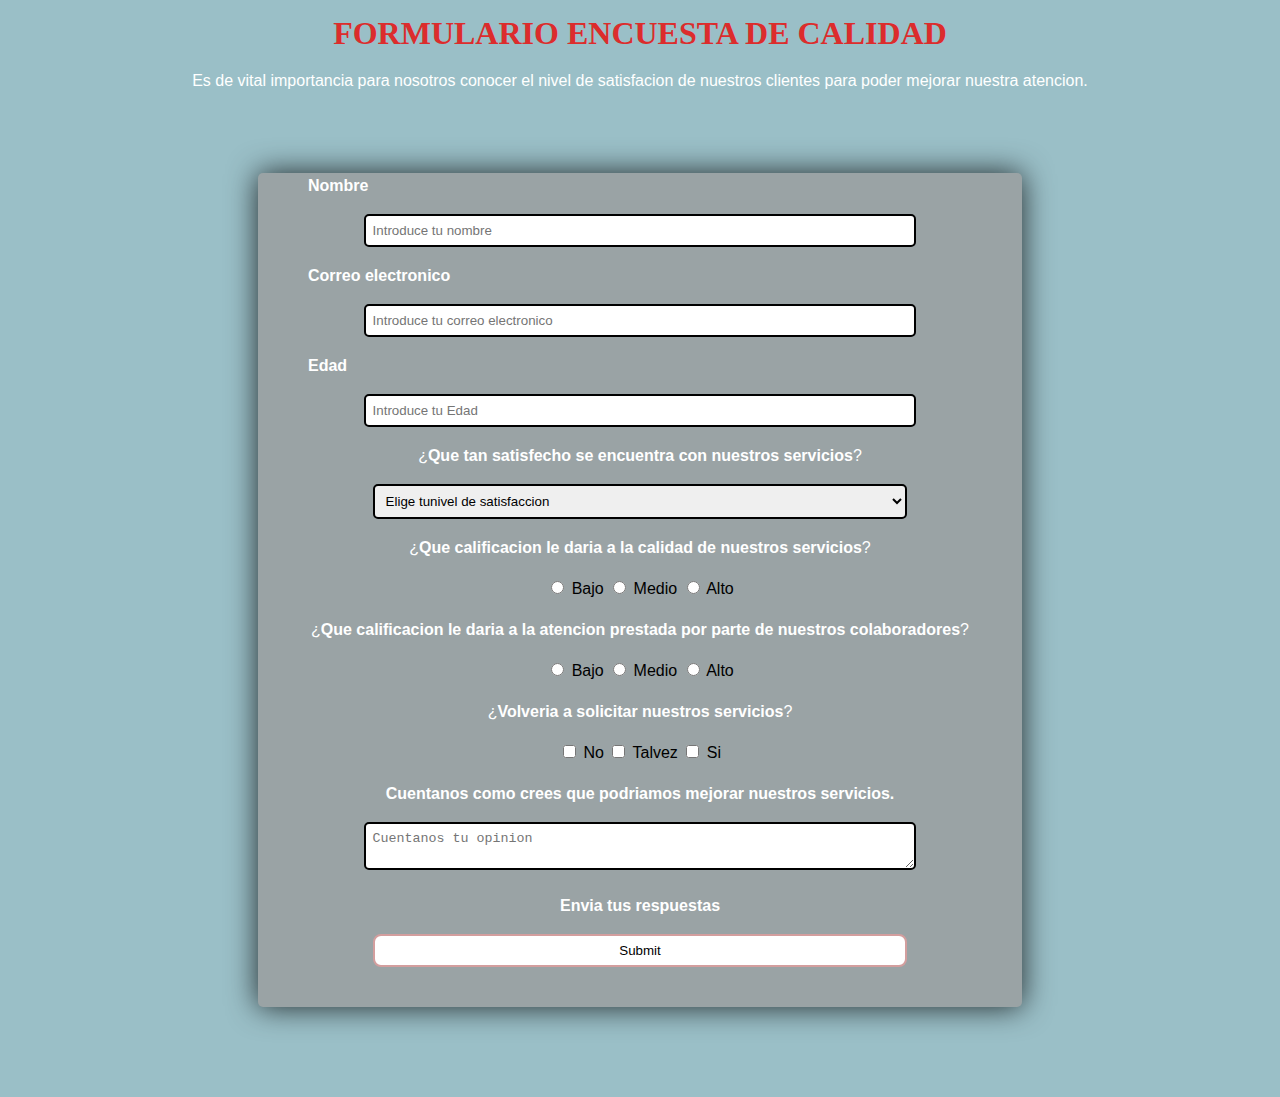
<file: index.html>
<!DOCTYPE html>
<html>
  <head>
      <title>Formulario</title>
  <link rel="stylesheet" href="style_formulario.css">
  </head>
  <body>
    <header id="title"><h1> Formulario encuesta de calidad </h1></header>
    
    <p id="description"> Es de vital importancia para nosotros conocer el nivel de satisfacion de nuestros clientes para poder mejorar nuestra atencion.  </p>
<div id="box">
    <form id="survey-form">
        <div id="datos">
      <label id="name-label">
          <p id="dato"><b>Nombre</b></p>
      <input id="texto" type="text" placeholder="Introduce tu nombre" required></label>
      <label id="email-label">
          <p id="dato"><b>Correo electronico</b></p>
      <input id="texto" type="email" placeholder="Introduce tu correo electronico" required></label>
      <label id="number-label">
          <p id="dato"><b>Edad</b></p>
      <input id="texto" type="number" min="18" max="50" placeholder="Introduce tu Edad" required></label>
        </div>
      <p>¿<b>Que tan satisfecho se encuentra con nuestros servicios</b>?</p>
      <select name="dropdown" id="dropdown">
        <option value=""> Elige tunivel de satisfaccion </option>
        <option value="bajo">Insatisfecho</option>
        <option value="medio"> Satisfecho </option>
        <option value="alto"> Muy satisfecho </option>
      </select>
      <p>¿<b>Que calificacion le daria a la calidad de nuestros servicios</b>?</p>
      <div id="radius">
      <label id="bajo1">
        <input id="bajo" type="radio" value="bajo" name="bajo"> Bajo</label>
        <label id="medio1">
        <input id="medio" type="radio" value="medio" name="medio"> Medio</label>
        <label id="alto1">
        <input id="alto" type="radio" value="alto" name="alto"> Alto</label>
        </div>
        <p>¿<b>Que calificacion le daria a la atencion prestada por parte de nuestros colaboradores</b>?</p>
      <div id="radius">
      <label id="bajo2">
        <input id="bajo" type="radio" value="bajo" name="bajo"> Bajo</label>
        <label id="medio2">
        <input id="medio" type="radio" value="medio" name="medio"> Medio</label>
        <label id="alto2">
        <input id="alto" type="radio" value="alto" name="alto"> Alto</label>
        </div>
        <p>¿<b>Volveria a solicitar nuestros servicios</b>?</p>
        <div id="cbox">
        <label id="cbox1">
        <input type="checkbox" id="bajo" value="bajo" > No </label>
        <label id="cbox2">
        <input type="checkbox" id="medio" value="medio" > Talvez </label>
        <label id="cbox3">
        <input type="checkbox" id="alto" value="alto" > Si </label>
        </div>
        <p><b>Cuentanos como crees que podriamos mejorar nuestros servicios.</b></p>
       <textarea id="texto" name="mensage" placeholder="Cuentanos tu opinion" ></textarea>
        <p><b>Envia tus respuestas</b></p>
     <input id="submit" button type="submit"> 
</div>
    </form>
  </body>
</html>
</file>
<file: style_formulario.css>
body{
    background: rgb(154, 191, 199);
    font-family: arial;
    line-height: 25px;
    text-align: center;
    color: white;
  
  }
  #box{
      position: relative;
      margin: 80px 250px 90px 250px;
      border-radius: 5px;
      box-shadow: 0 0 30px rgba(0,0,0,0.8);
      background: rgb(154, 163, 165);
      width: auto;
  }
  #title{
    color: rgb(220, 44, 44);
    font-family: 'Times New Roman', Times, serif;
    text-transform: uppercase;
  }
  #description{
    color: white;
  }
  #dato{
      color: white;
      text-align: left;
      margin-left: 50px;
  }
  #texto{
      width: 70%;
      border-radius: 5px 5px 5px 5px;
      padding: 7px;
      border: 2px solid black;
  }
  #dropdown{
      width: 70%;
      border-radius: 5px 5px 5px 5px;
      padding: 7px;  
      border: 2px solid black;  
  }
  #radius{
      width: 200px;
      margin: auto;
      color: black;
  }
  #cbox{
      width: 200px;
      margin: auto;
      color: black;
  }
  #submit{
    cursor: pointer;
    padding: 7px;
    margin: 0 0px 40px 0;
    border: 2px solid rgb(211, 158, 158);
    background: white;
    border-radius: 8px 8px 8px 8px;
    width: 70%;
   
  }
  #submit:hover {
      background: rgb(238, 200, 200);
         box-shadow: 0 0 20px rgba(0,0,0,0.8);
  }
  #bajo:hover{
     box-shadow: 0 0 20px rgba(15, 15, 15, 0.8);
  }
  #medio:hover{
     box-shadow: 0 0 20px rgba(3, 3, 3, 0.8);
  }
  #alto:hover{
     box-shadow: 0 0 20px rgba(0, 0, 0, 0.8);
  }
</file>
